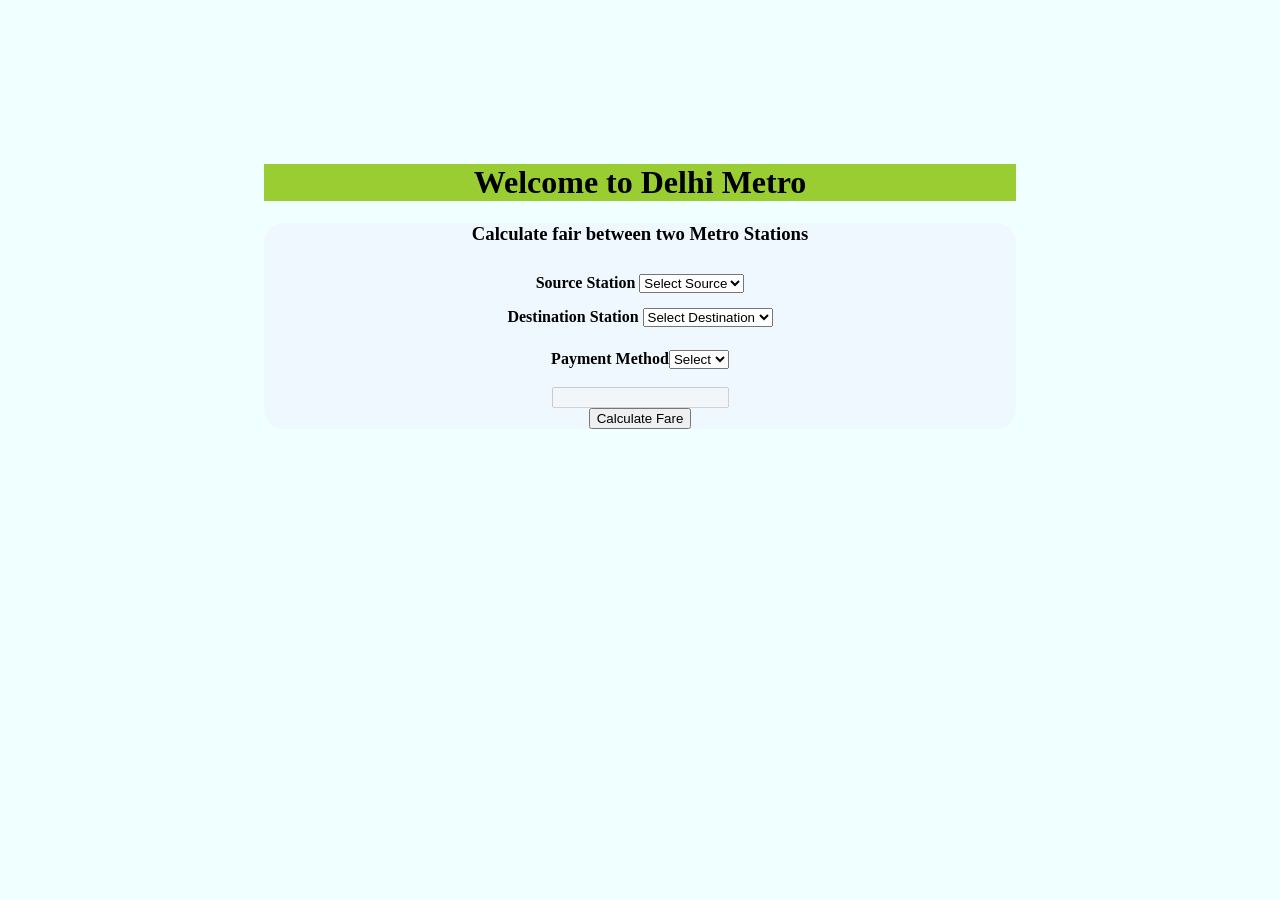
<file: Assignments/Project_DelhiMetro/index.html>
<!DOCTYPE html>
<html lang="en">
<head>
    <meta charset="UTF-8">
    <meta http-equiv="X-UA-Compatible" content="IE=edge">
    <meta name="viewport" content="width=device-width, initial-scale=1.0">
    <title>Document</title>
    <link rel="stylesheet" href="index.css">
</head>
<body class="body">
    <h1 class="h1">Welcome to Delhi Metro</h2>
    
    <div class="container">
        <h3 class="h3">Calculate fair between two Metro Stations</h3>
        <div>
        <div class="Source-Station">
            Source Station <select name="" id="sourceStation">
                <option value="default">Select Source</option>
            </select>
        </div>

        <div class="Destination-Station">
            Destination Station <select name="" id="destStation">
                <option value="default" id="">Select Destination</option>
            </select>
        </div>
        </div><br>

        <div class="Payment-Method">
            Payment Method<select name="" id="payMethod">
                <option value="select">Select</option>
                <option value="card" id="card">Card</option>
                <option value="token" id="token">Token</option>
            </select>
        </div><br>

        <div class="fare">
            <form action="">
                <input type="text" id="fare" disabled>
            </form>
        </div>

        <div class="calculateFare">
            <button id="Calculate-Fare" onclick="calculateFare()">Calculate Fare</button>
        </div>
    </div>

    <script src="calculateFare.js"></script>
</body>
</html>
</file>
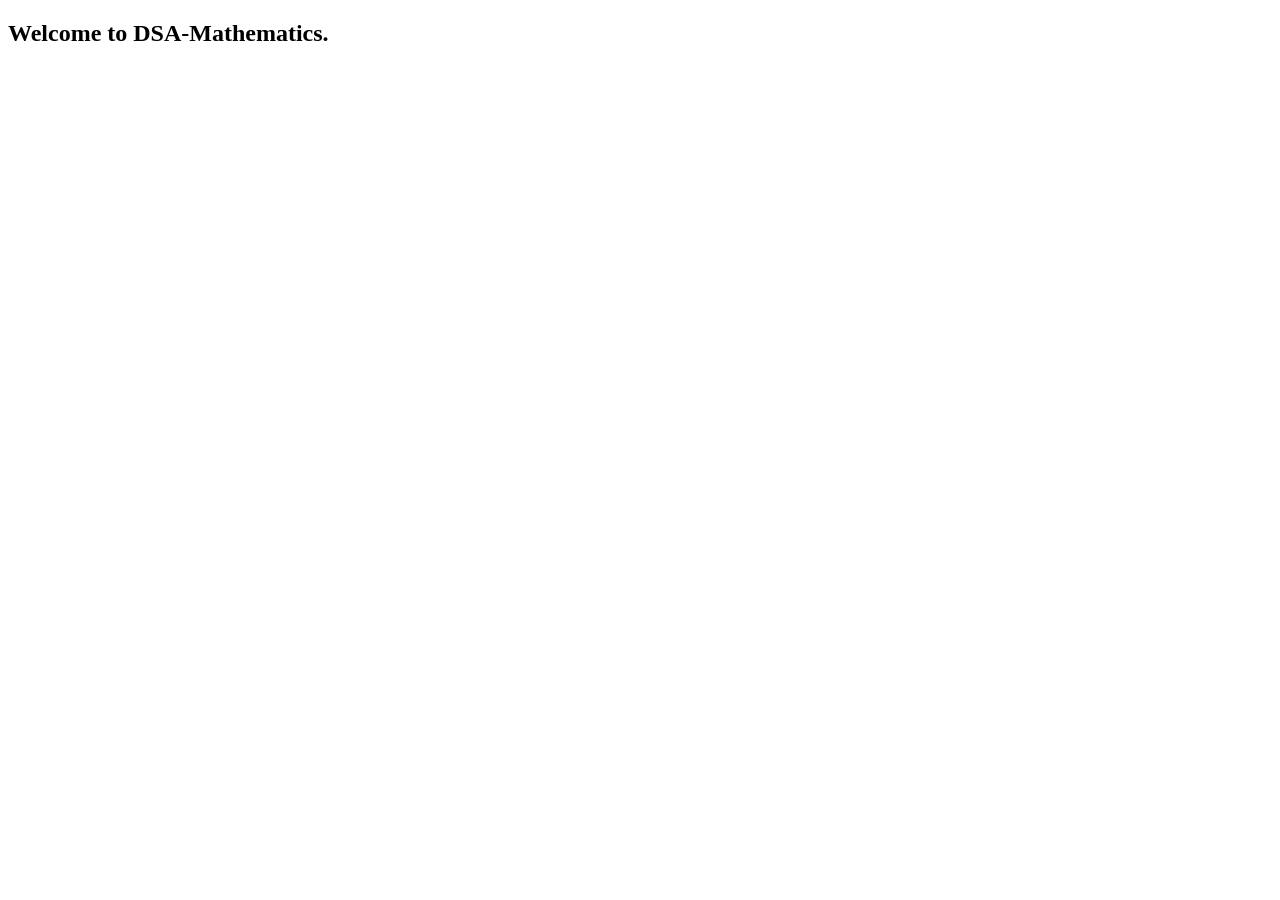
<file: DSA-GFG/1-Mathematics/index.html>
<!DOCTYPE html>
<html lang="en">
<head>
    <meta charset="UTF-8">
    <meta http-equiv="X-UA-Compatible" content="IE=edge">
    <meta name="viewport" content="width=device-width, initial-scale=1.0">
    <title>Document</title>
</head>
<body>
    <h2>Welcome to DSA-Mathematics.</h2>

    <script src="11-computingPower.js"></script>
</body>
</html>
</file>
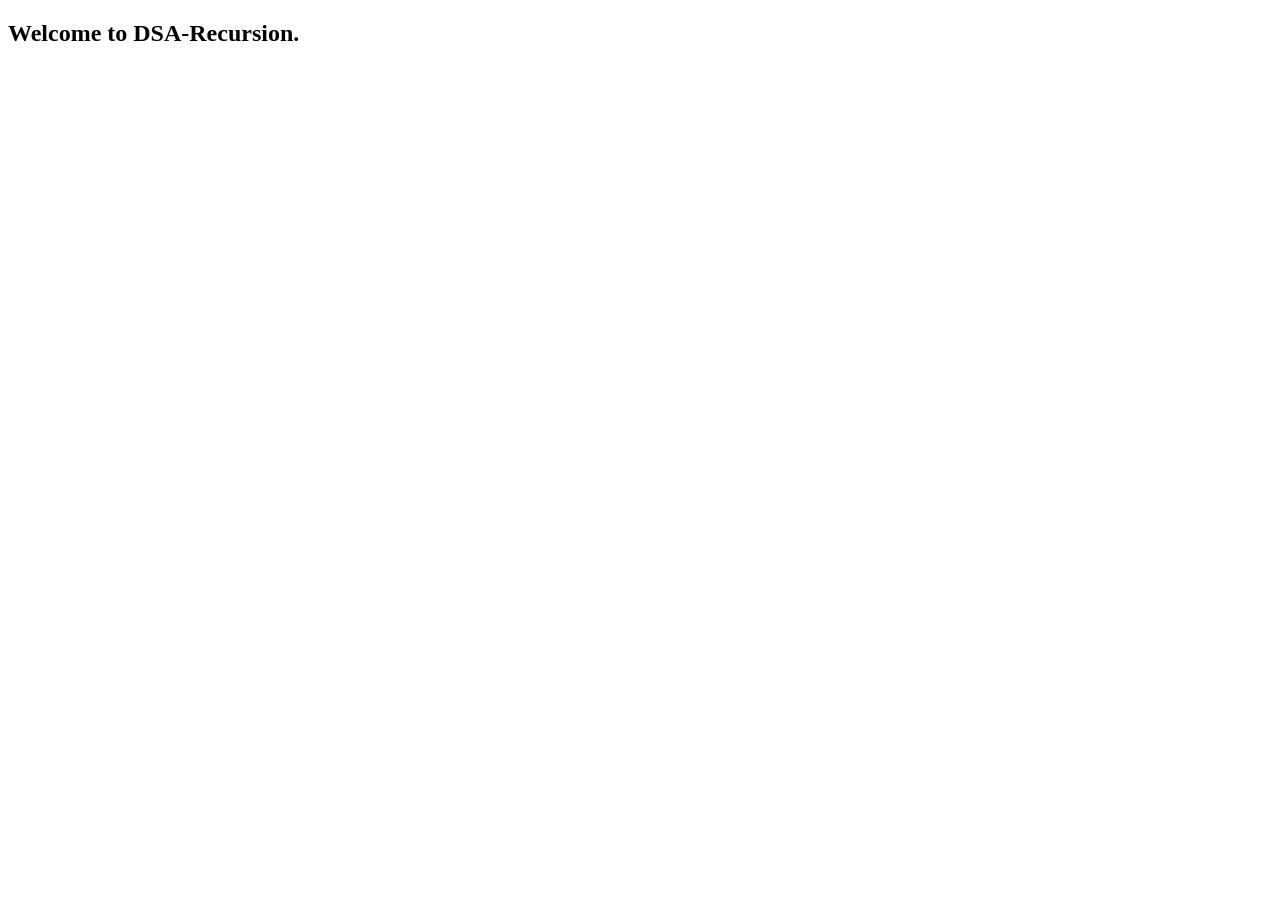
<file: DSA-GFG/2-Recursion/index.html>
<!DOCTYPE html>
<html lang="en">
<head>
    <meta charset="UTF-8">
    <meta http-equiv="X-UA-Compatible" content="IE=edge">
    <meta name="viewport" content="width=device-width, initial-scale=1.0">
    <title>Document</title>
</head>
<body>
    <h2>Welcome to DSA-Recursion.</h2>

    <script src="11-sortArray.js"></script>
</body>
</html>
</file>
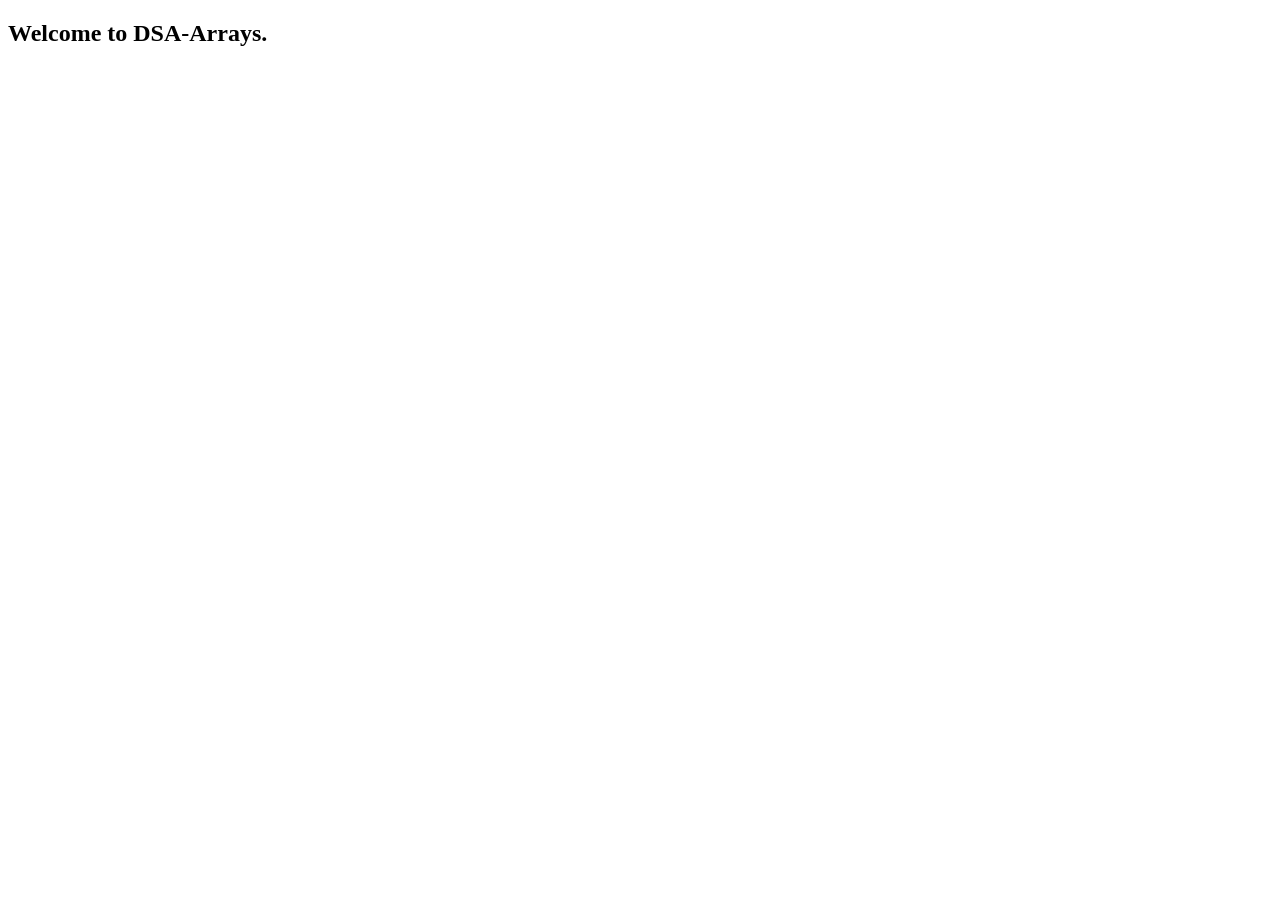
<file: DSA-GFG/3-Array/index.html>
<!DOCTYPE html>
<html lang="en">
<head>
    <meta charset="UTF-8">
    <meta http-equiv="X-UA-Compatible" content="IE=edge">
    <meta name="viewport" content="width=device-width, initial-scale=1.0">
    <title>Document</title>
</head>
<body>
    <h2>Welcome to DSA-Arrays.</h2>

    <script src="15-countOccurance.js"></script>
</body>
</html>
</file>
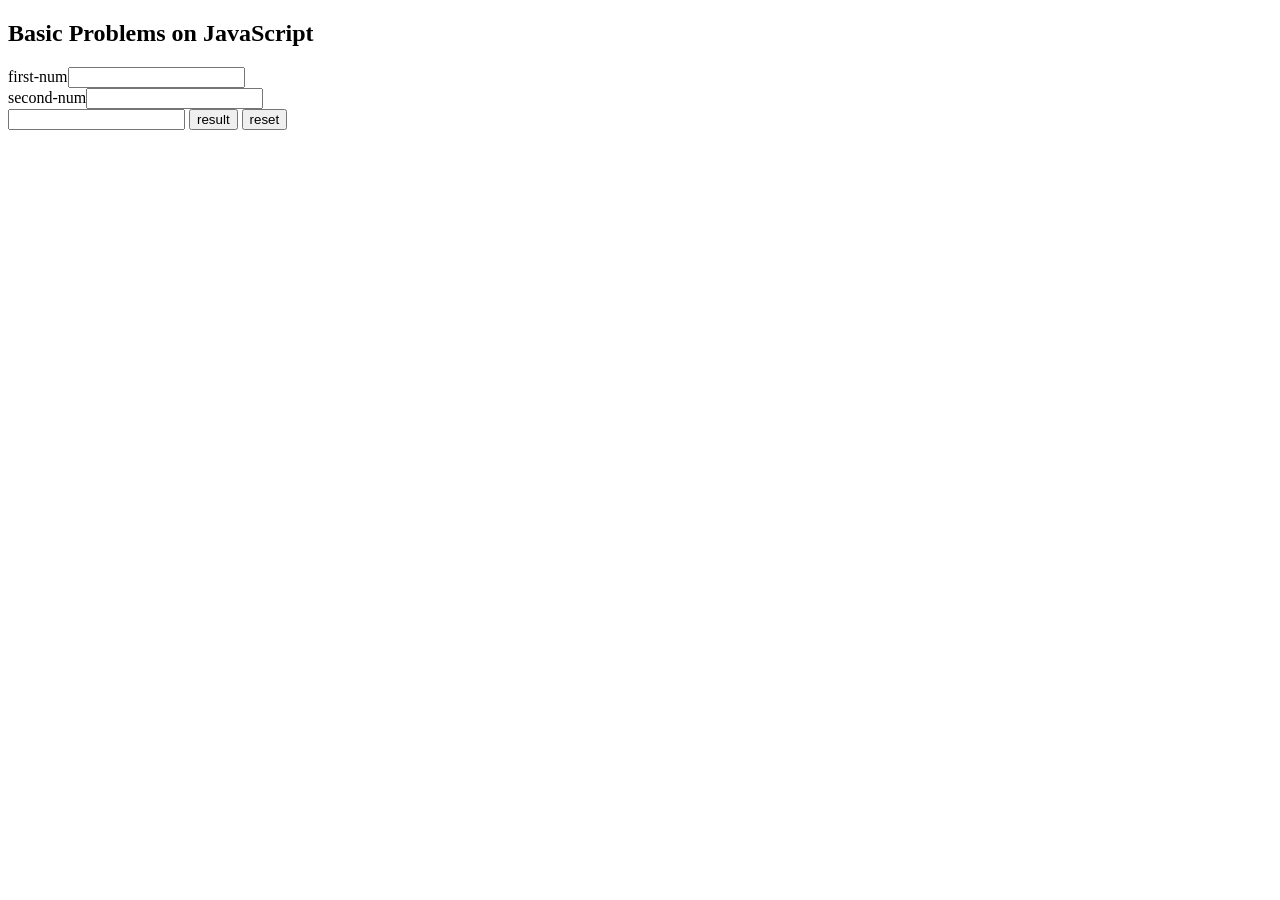
<file: JavaScript-Learnings/JavaScript-Basic-Questions/index.html>
<!DOCTYPE html>
<html lang="en">
<head>
    <meta charset="UTF-8">
    <meta http-equiv="X-UA-Compatible" content="IE=edge">
    <meta name="viewport" content="width=device-width, initial-scale=1.0">
    <title>Document</title>
</head>
<body>
    <h2>Basic Problems on JavaScript</h2>
    <div>
        first-num<input type="text" id="num1"><br>
        second-num<input type="text" id="num2"><br>
        <input type="text" id="res">
        <button type="submit" onclick="calres()">result</button>
        <button type="reset" onclick="reset()">reset</button>
    </div>
    <script src="question-6.js"></script>
</body>
</html>
</file>
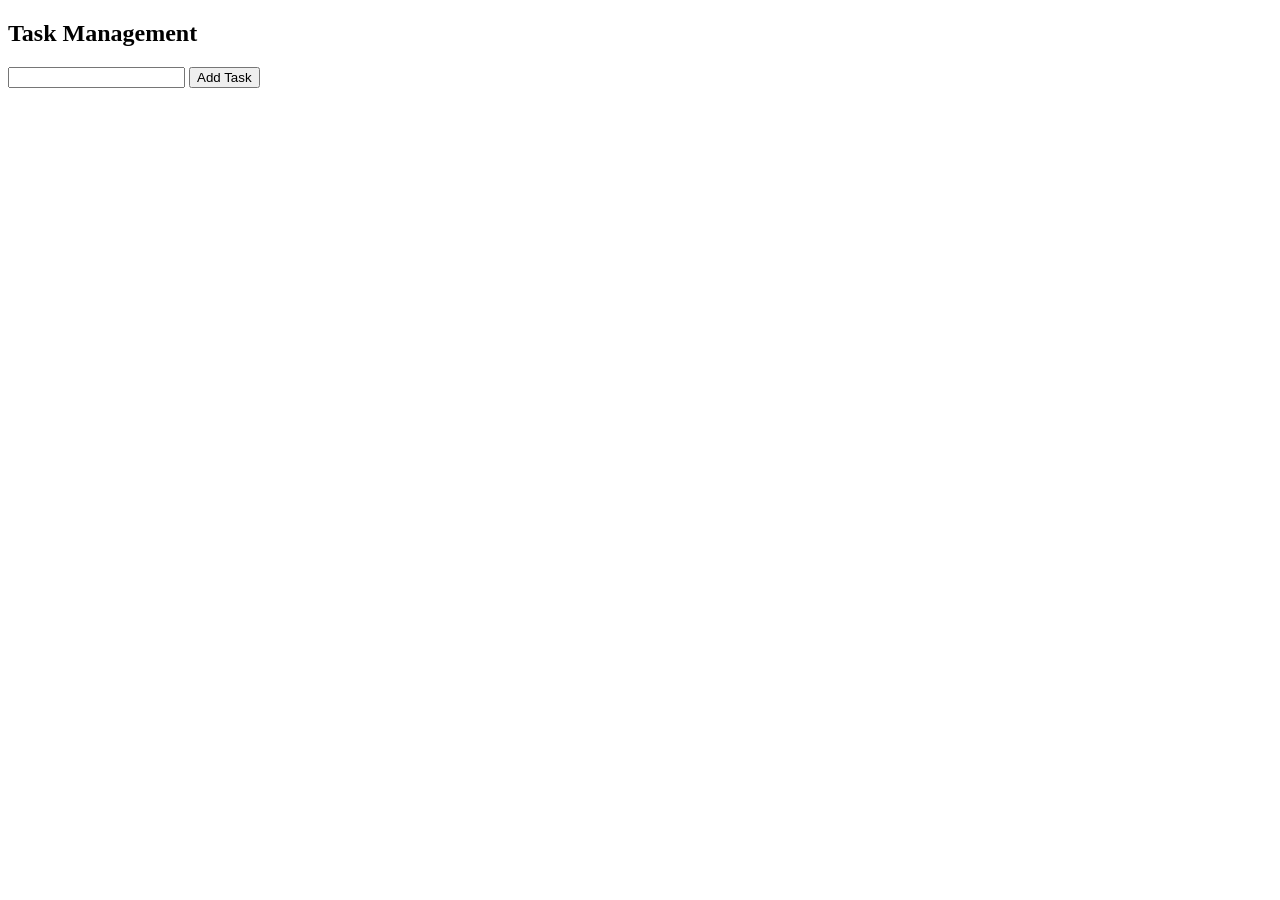
<file: JavaScript-Learnings/Projects/index.html>
<!DOCTYPE html>
<html lang="en">
<head>
    <meta charset="UTF-8">
    <meta http-equiv="X-UA-Compatible" content="IE=edge">
    <meta name="viewport" content="width=device-width, initial-scale=1.0">
    <title>Document</title>
    <link rel="stylesheet" href="index.css">
</head>
<body>
    <div id="divMain">
        <h2>Task Management</h2>

        <div id="div2">
            <input type="text">
            <button onclick="addTask()">Add Task</button>
        </div>

        <div id="div3">

        </div>
    </div>


    <script>
        function addTask(){
            let div3 = document.getElementById('div3');
            // let cont = .value;
            // console.log(cont)
            let newEle = '<input type="text">'
            newEle.value = 
            div3.insertAdjacentHTML('afterbegin', newEle)

        }
    </script>
</body>
</html>
</file>
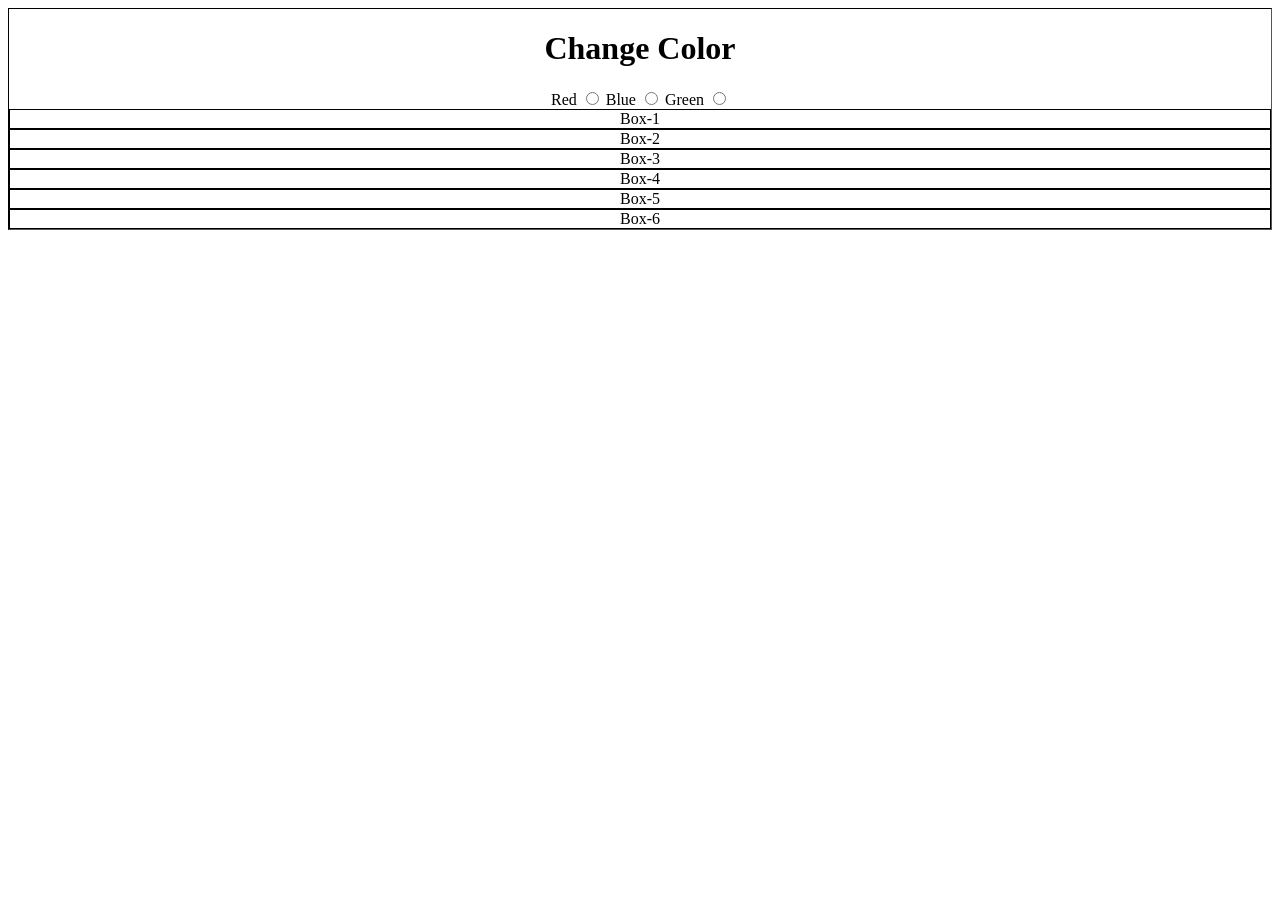
<file: Assignments/Assignment-1/changeColor.html>
<!DOCTYPE html>
<html lang="en">
<head>
    <meta charset="UTF-8">
    <meta http-equiv="X-UA-Compatible" content="IE=edge">
    <meta name="viewport" content="width=device-width, initial-scale=1.0">
    <link rel="stylesheet" href="index.css">
    <title>Change Color</title>
</head>
<body class="body">
    <h1>Change Color</h1>

    <div class="container">
        <div class="button">
            <form action="" id="color" onclick="changeColor()">
                Red <input type="radio" name="radio" id="Red" value="red">
                Blue <input type="radio" name="radio" id="Blue" value="blue">
                Green <input type="radio" name="radio" id="Green" value="green">
            </form>
        </div>

        <div class="boxes">
            <div class="box">Box-1</div>
            <div class="box">Box-2</div>
            <div class="box">Box-3</div>
            <div class="box">Box-4</div>
            <div class="box">Box-5</div>
            <div class="box">Box-6</div>
        </div>
    </div>

    <script src="changeColor.js"></script>
</body>
</html>
</file>
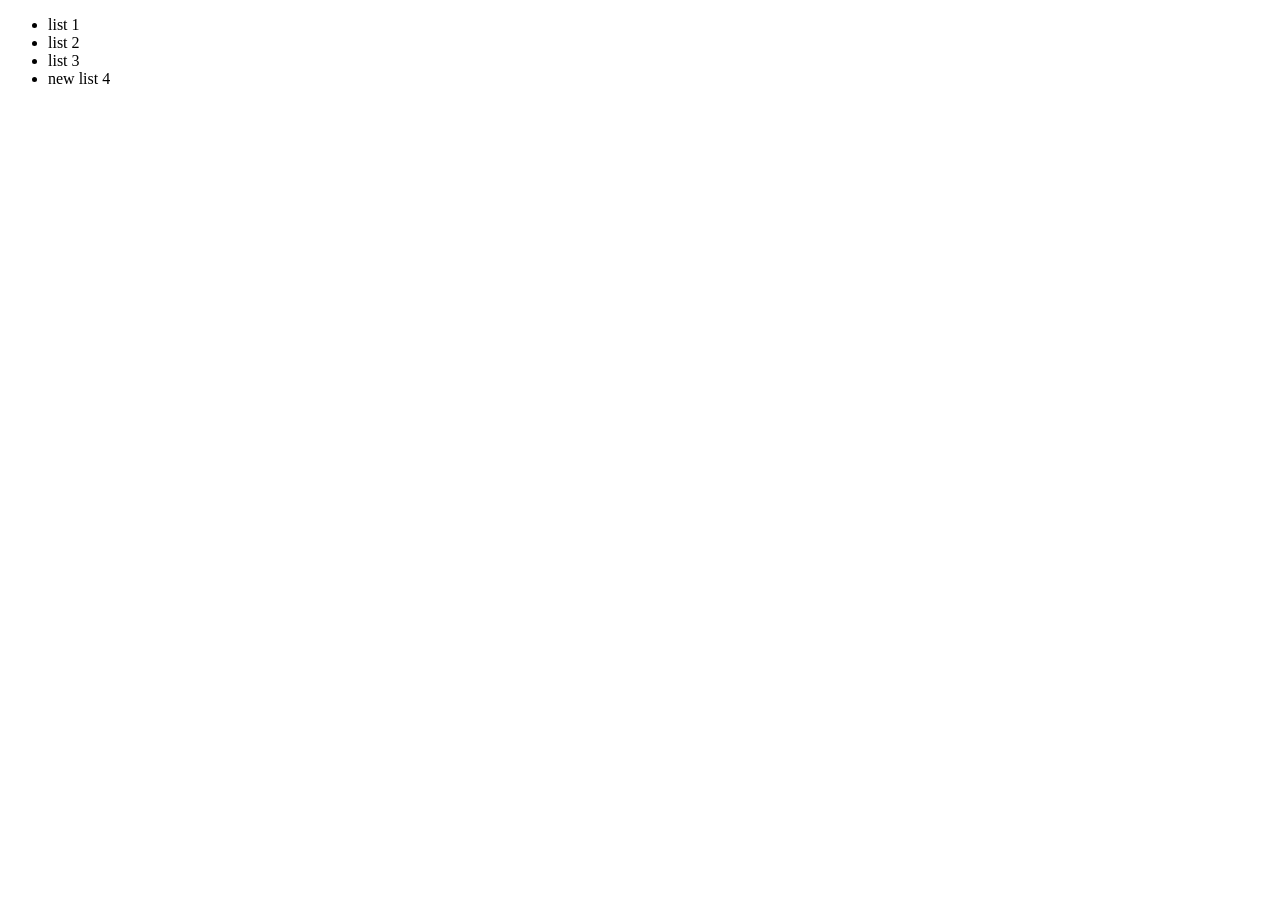
<file: JavaScript-Learnings/JavaScript-DOM/addAnItemToAList.html>
<!DOCTYPE html>
<html lang="en">
<head>
    <meta charset="UTF-8">
    <meta http-equiv="X-UA-Compatible" content="IE=edge">
    <meta name="viewport" content="width=device-width, initial-scale=1.0">
    <title>Document</title>
</head>
<body>
    <ul id="list">
        <li>list 1</li>
        <li>list 2</li>
        <li>list 3</li>
    </ul>

    <script>
        let ele = document.getElementById('list');
        let item = document.createElement('li');
        item.textContent = 'new list 4';
        ele.appendChild(item)
    </script>
</body>
</html>
</file>
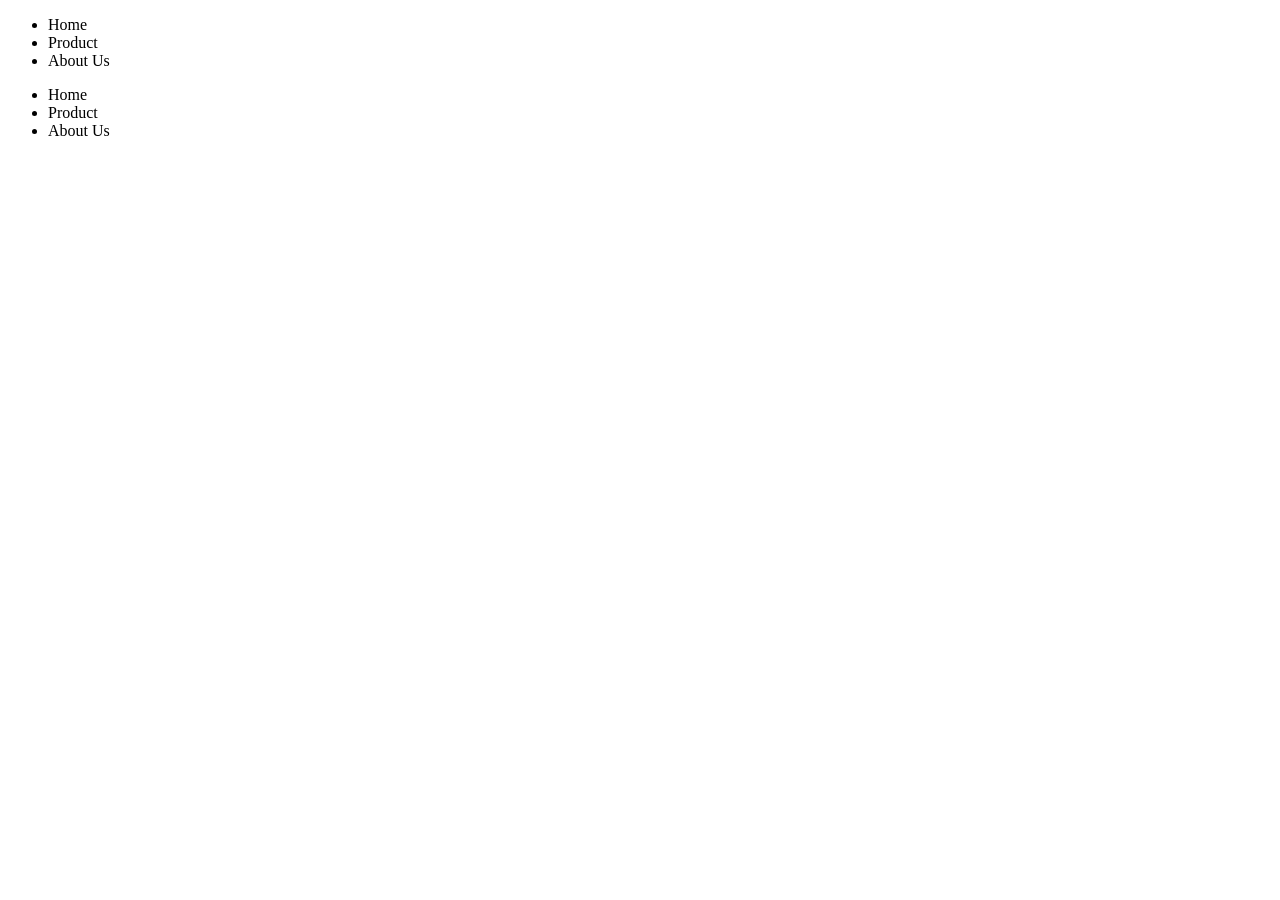
<file: JavaScript-Learnings/JavaScript-DOM/cloneElement.html>
<!DOCTYPE html>
<html lang="en">
<head>
    <meta charset="UTF-8">
    <meta http-equiv="X-UA-Compatible" content="IE=edge">
    <meta name="viewport" content="width=device-width, initial-scale=1.0">
    <title>Document</title>
</head>
<body>
    <ul id="menu">
        <li>Home</li>
        <li>Product</li>
        <li>About Us</li>
    </ul>

    <script>
        let par = document.getElementById("menu");
        let clone = par.cloneNode(true);

        clone.id = "new-menu";
        document.body.appendChild(clone)
    </script>
</body>
</html>
</file>
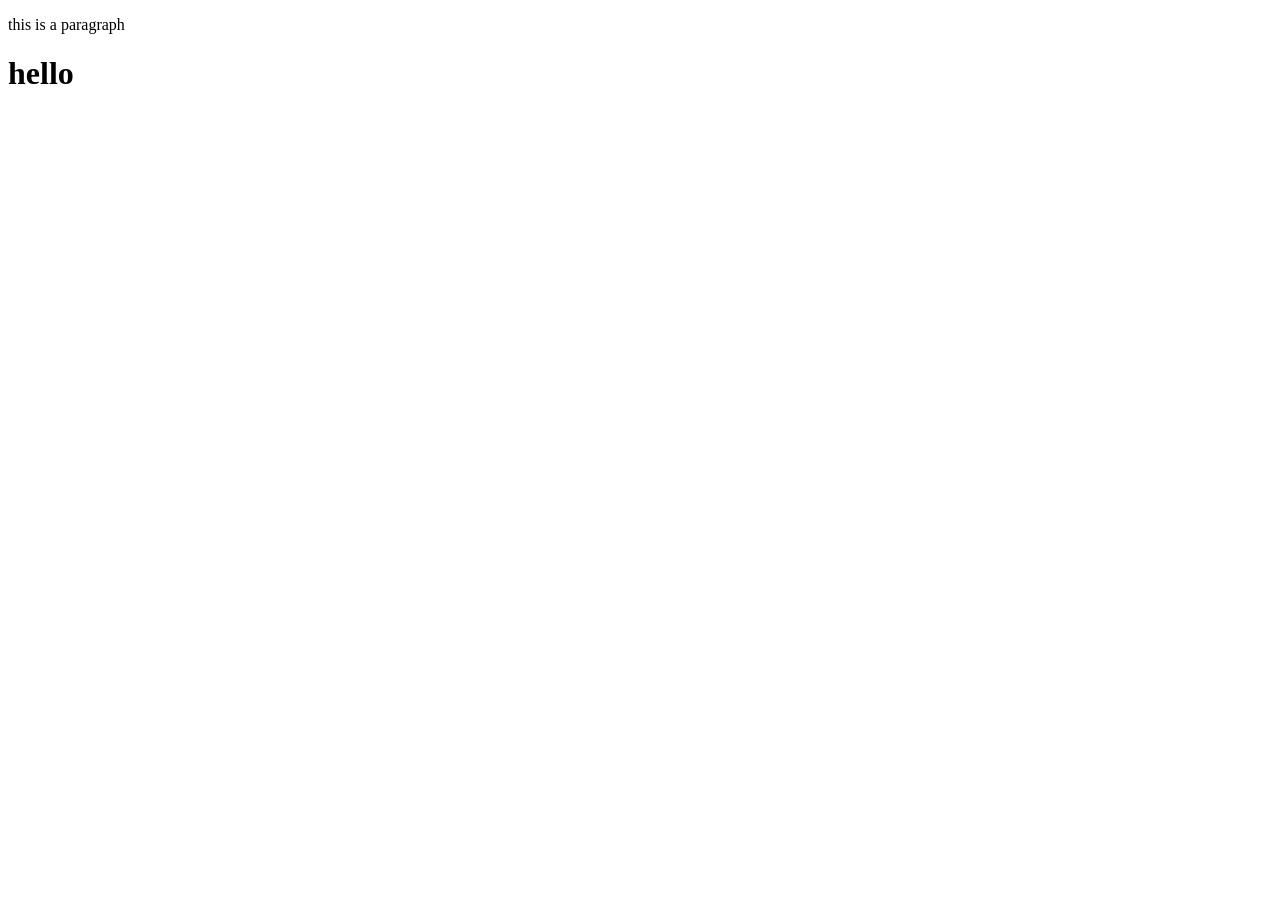
<file: JavaScript-Learnings/JavaScript-DOM/createAndAppend.html>
<!DOCTYPE html>
<html lang="en">
<head>
    <meta charset="UTF-8">
    <meta http-equiv="X-UA-Compatible" content="IE=edge">
    <meta name="viewport" content="width=device-width, initial-scale=1.0">
    <title>Document</title>
</head>
<body>
    <div id="intro">
        <p>this is a paragraph</p>
    </div>

    <script>
        let ele = document.getElementById('intro');
        let h1 = document.createElement('h1');
        h1.className = 'heading';
        h1.id = 'h1';
        // h1.textContent = "content added"
        // ele.appendChild(h1)

        let text = document.createTextNode("hello");
        ele.appendChild(h1)
        h1.appendChild(text)

        // document.body.appendChild(h1)
    </script>
</body>
</html>
</file>
<file: Assignments/Project_DelhiMetro/index.css>
.body{
    background-color: azure;
    background-repeat: no-repeat;
    position: relative;
    padding-left: 20vw;
    padding-top: 15vh;
    padding-right: 20vw;
}

.h1{
    text-align: center;
    background-color: yellowgreen;
}

.h3{
    text-align: center;
}

.container{
    text-align: center;
    border-radius: 20px;
    background-color: aliceblue;
}

.Source-Station{
    text-align: center;
    padding: 10px;
    border-radius: 20px;
    font-weight: bold;
}

.Destination-Station{
    text-align: center;
    padding: 5px;
    font-weight: bold;
}

.Payment-Method{
    text-align: center;
    font-weight: bold;
}
</file>
<file: JavaScript-Learnings/Projects/index.css>
.body{
    background-color: azure;
    background-repeat: no-repeat;
    position: relative;
    padding-left: 20vw;
    padding-top: 15vh;
    padding-right: 20vw;
}

.divMain{
    text-align: center;
}
</file>
<file: Assignments/Assignment-1/index.css>
.body{
    text-align: center;
    
    border-color: black;
    border-style: inset;
    border-width: 1px;
}

.container{
    text-align: center;
    border-color: black;

}

.box{
    text-align: center;
    border-width: 1px;
    border-color: black;
    border-style: solid;

}
</file>
